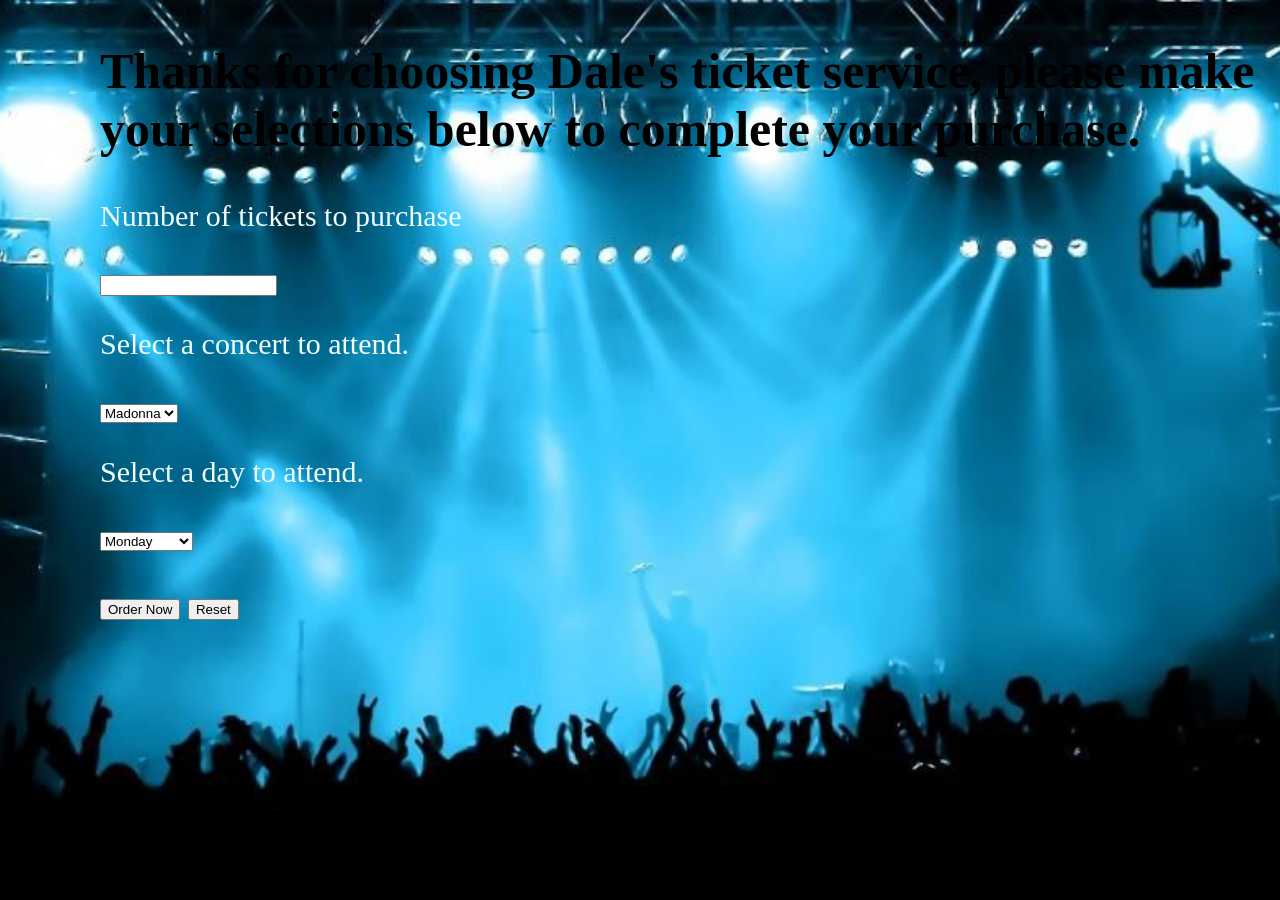
<file: index.html>
<!DOCTYPE html>
<html lang="en">
<head>
    <!--	Author: Dale Foskey
			Date:   03/01/21
			File:	Foskey-A7-ticket-order.html
			Purpose: Assignment 7
			
			IPO:
			   Inputs: number of tickets, artist, concert night
			   Processing: receive number of tickets, artist, concert night
			               Caculate number of tickets
                           calculate ticket cost 
                           calculate total cost
			               Display artist
                           Display ticket cost
                           Display concert night
                           Display total cost
                           Display friday message
			               
			   Outputs: artist, ticket cost, concert night, total cost, friday message
			
			Algorithm for Foskey-A7-ticket-order.html
			    Prompt for numTickets
                 Get numTickets
                Prompt for artist
                Get artist
                Prompt for concertNight
                Get concertNight
			    Submit numTickets,artist,concertNight to Foskey-A7-ticket-order.php
			END 
	-->
    <meta charset="UTF-8">
    <meta http-equiv="X-UA-Compatible" content="IE=edge">
    <meta name="viewport" content="width=device-width, initial-scale=1.0">
    <link rel ="stylesheet" type="text/css" href="Foskey-A7-ticket-order.css">
    <title>Ticket Sales</title>
</head>
<body>

    <h2 class="header">Thanks for choosing Dale's ticket service, please make your selections below to complete your purchase.</h2>
    <!-- form begins here -->
    <form action="Foskey-A7-ticket-order.php" method="POST">
		<!-- select number of tickets -->
		<p>Number of tickets to purchase</p>
		    <input type="number" name="numTickets">
		
		<!-- select concert  -->
        <p>Select a concert to attend.</p>
            <select id="artist" name="artist">
            <option value="Modonna">Madonna</option>
            <option value="Metallica">Melatllica</option>
            </select>
        <!-- select a day to attend -->
        <p>Select a day to attend.</p>
            <select id="concertNight" name="concertNight">
            <option value="Monday">Monday</option>
            <option value="Tuesday">Tuesday</option>
            <option value="Wednesday">Wednesday</option>
            <option value="Thursday">Thursday</option>
            <option value="Friday">Friday</option>
            <option value="Saturday">Saturday</option>
            <option value="Sunday">Sunday</option>
            </select>
            <br>
            <br>
		
		<!-- provide a submit and reset button -->
		<input type="submit" value="Order Now">
		<input type="reset" value="Reset">
	</form>
    
</body>
</html>
</file>
<file: Foskey-A7-ticket-order.css>
/* setting the background image to a picture and fit the page */
html {
  background: url(background.jpg) no-repeat center center fixed;
  -webkit-background-size: cover;
  -moz-background-size: cover;
  -o-background-size: cover;
  background-size: cover;
  color: azure;
  font-size: 30px;
}
/* adjusting the margin on the left  */
body {
  margin-left: 100px;
}

/* adjusting the size and color of the h2 on the pages */
.header {
  color: black;
  font-size: 50px;
}
</file>
